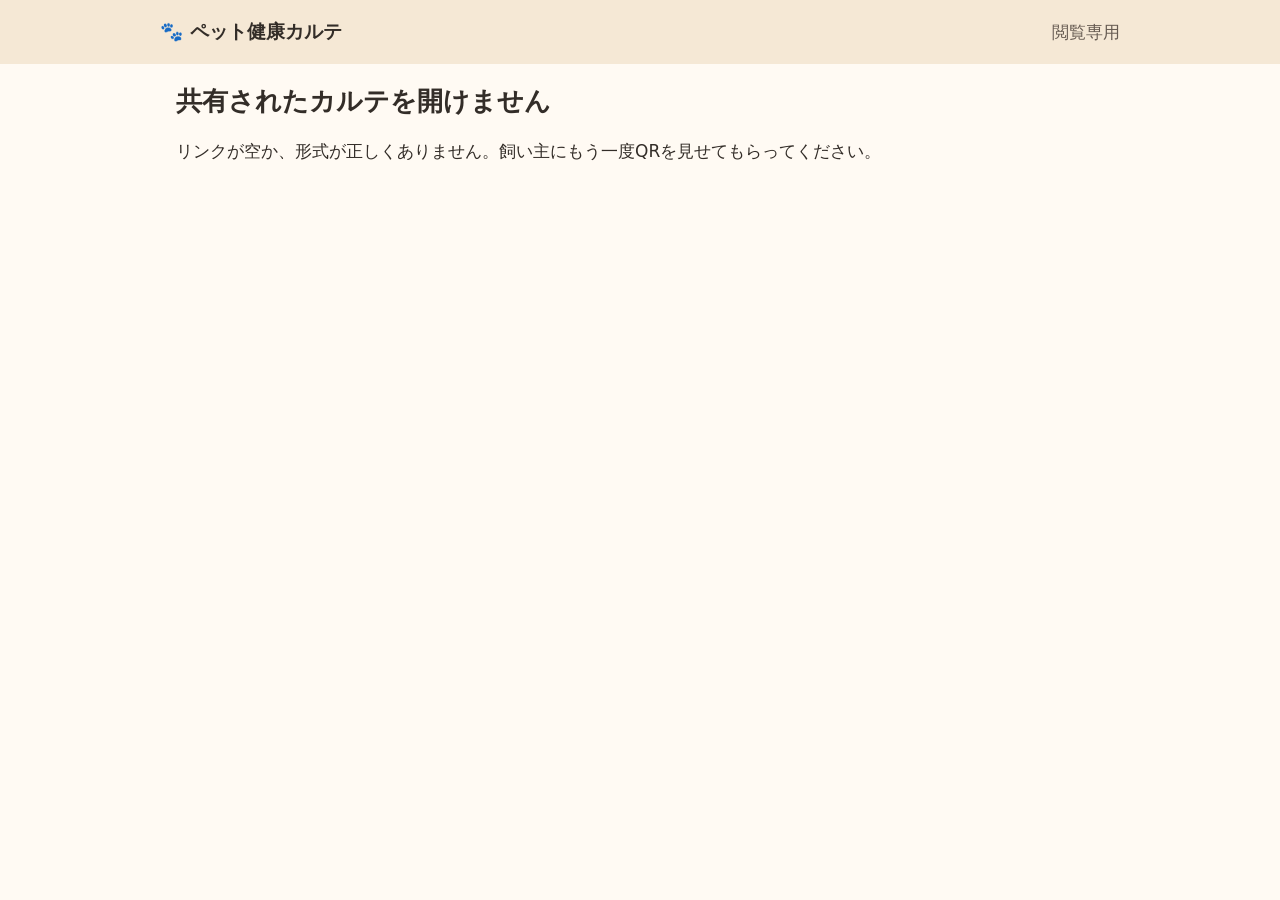
<file: view.html>
<!doctype html>
<html lang="ja">
<head>
  <meta http-equiv="Content-Security-Policy" content="default-src 'self'; script-src 'self' https://cdn.jsdelivr.net 'wasm-unsafe-eval'; worker-src 'self' blob: https://cdn.jsdelivr.net; connect-src 'self' https://cdn.jsdelivr.net data: blob:; img-src 'self' data: blob:; style-src 'self'; object-src 'none'; base-uri 'self'; form-action 'self'">
  <meta name="referrer" content="no-referrer">
  <meta charset="utf-8">
  <meta name="viewport" content="width=device-width, initial-scale=1, viewport-fit=cover">
  <meta name="theme-color" content="#f5e8d5">
  <link rel="icon" type="image/svg+xml" href="./icons/icon.svg">
  <link rel="stylesheet" href="./styles.css">
  <title>共有された健康カルテ</title>
</head>
<body class="view-page">
  <header class="site-header"><span class="brand"><span aria-hidden="true">🐾</span> ペット健康カルテ</span><span class="local-badge">閲覧専用</span></header>
  <main id="app" tabindex="-1"><p class="loading">共有されたカルテを読み込んでいます…</p></main>
  <script type="module" src="./js/view.js"></script>
</body>
</html>
</file>
<file: styles.css>
:root{color-scheme:light dark;--bg:#fffaf3;--surface:#fff;--ink:#332d28;--muted:#665b52;--line:#dbcaba;--brand:#8e4f2d;--brand-bg:#f5e8d5;--accent:#bb653d;--danger:#a52323;--danger-bg:#fff0ef;--warn:#755008;--warn-bg:#fff0bf;--shadow:0 4px 20px #684c2a12;font-family:system-ui,-apple-system,"Hiragino Kaku Gothic ProN","Yu Gothic",sans-serif;font-size:17px}
*{box-sizing:border-box}html{scroll-behavior:smooth}body{margin:0;background:var(--bg);color:var(--ink);padding-bottom:calc(82px + env(safe-area-inset-bottom))}button,input,select,textarea{font:inherit}button,.button{cursor:pointer}a{color:var(--brand)}.site-header{display:flex;align-items:center;justify-content:space-between;gap:8px;background:var(--brand-bg);padding:12px max(16px,calc((100vw - 960px)/2));min-height:64px}.brand{text-decoration:none;color:var(--ink);font-weight:800;font-size:1.1rem}.local-badge{font-size:.75rem;color:var(--muted);white-space:nowrap}main{max-width:960px;margin:auto;padding:20px 16px 40px}h1{font-size:1.55rem;line-height:1.35;margin:0 0 18px}h2{font-size:1.3rem;margin:0 0 14px}h3{font-size:1.1rem;margin:0 0 10px}p{line-height:1.6;margin:8px 0}small,.hint{font-size:.88rem;color:var(--muted)}.eyebrow{font-size:.85rem;font-weight:700;color:var(--brand);margin:0 0 5px}.page-head{display:flex;align-items:flex-start;justify-content:space-between;gap:10px;flex-wrap:wrap;margin-bottom:12px}.stack{display:grid;gap:16px}.grid{display:grid;gap:12px}.grid.two{grid-template-columns:repeat(auto-fit,minmax(min(100%,260px),1fr))}.card,.panel{background:var(--surface);border:1px solid var(--line);border-radius:18px;padding:18px;box-shadow:var(--shadow)}.hero{background:var(--brand-bg);border:2px solid var(--accent)}.hero h2{font-size:1.45rem}.actions{display:grid;grid-template-columns:repeat(2,minmax(0,1fr));gap:10px}.button,button{border:1.5px solid var(--line);background:var(--surface);color:var(--ink);border-radius:13px;min-height:48px;padding:10px 16px;font-weight:700;text-align:center;text-decoration:none;display:inline-flex;align-items:center;justify-content:center;gap:6px;line-height:1.35}.button:hover,button:hover{border-color:var(--accent)}.button:focus-visible,button:focus-visible,a:focus-visible,input:focus-visible,select:focus-visible,textarea:focus-visible{outline:3px solid var(--accent);outline-offset:2px}.primary{background:var(--brand);border-color:var(--brand);color:#fff}.primary:hover{background:#754023;color:#fff}.danger{color:var(--danger);border-color:var(--danger)}.full{width:100%}.large{min-height:64px;font-size:1.15rem}.quiet{background:transparent}.button-row{display:flex;flex-wrap:wrap;gap:10px;margin-top:16px}.button-row>*{flex:1 1 160px}.pet-list{display:grid;grid-template-columns:repeat(auto-fill,minmax(min(100%,230px),1fr));gap:10px}.pet-card{width:100%;justify-content:flex-start;text-align:left;padding:10px;background:var(--surface)}.pet-card.selected{border:3px solid var(--accent)}.pet-card img,.pet-placeholder{width:72px;height:72px;object-fit:cover;border-radius:12px;background:var(--brand-bg);display:grid;place-items:center;font-size:2rem;flex:none}.pet-card strong{display:block;font-size:1.12rem}.notice{padding:12px 15px;border-radius:12px;margin:8px 0;border:1.5px solid}.notice.soon{background:var(--warn-bg);border-color:#bd902b;color:var(--warn)}.notice.overdue{background:var(--danger-bg);border-color:var(--danger);color:var(--danger)}.empty{color:var(--muted)}.record-card{display:block;text-decoration:none;color:var(--ink)}.record-card:hover{border-color:var(--accent)}.record-meta{font-size:.88rem;color:var(--muted)}.record-card h3{margin:4px 0}.tag{display:inline-block;border-radius:99px;background:var(--brand-bg);padding:3px 10px;font-size:.82rem;font-weight:700}.field{display:grid;gap:6px;margin:0 0 15px}.field label,.field-label{font-weight:700}.field input,.field select,.field textarea,.field-row input,.field-row select{width:100%;min-height:48px;border:1.5px solid var(--line);border-radius:10px;padding:10px 12px;background:var(--surface);color:var(--ink)}textarea{resize:vertical;min-height:92px}.field input[type=file]{padding:10px}.field input[type=checkbox]{width:24px;min-height:24px}.checkline{display:flex;align-items:center;gap:10px;min-height:44px}.form-section{margin:20px 0;border:0;border-top:1px solid var(--line);padding:18px 0 0}.form-section legend{font-weight:800;padding:0 8px;font-size:1.12rem}.field-row{display:grid;grid-template-columns:repeat(2,minmax(0,1fr));gap:12px}.test-row{border:1px solid var(--line);border-radius:12px;padding:12px;margin:10px 0}.test-grid{display:grid;grid-template-columns:repeat(2,minmax(0,1fr));gap:8px}.test-grid label{font-size:.85rem;font-weight:700}.test-grid input{width:100%;min-height:44px}.test-grid .wide{grid-column:1/-1}.photo-grid{display:flex;flex-wrap:wrap;gap:10px;margin:12px 0}.photo-grid figure{margin:0;max-width:150px}.photo-grid img{width:120px;height:120px;object-fit:cover;border-radius:10px}.photo-grid figcaption{font-size:.75rem;overflow-wrap:anywhere}.photo-grid button{font-size:.8rem;min-height:44px}.table-scroll{overflow-x:auto}table{width:100%;border-collapse:collapse;font-size:.92rem}th,td{border-bottom:1px solid var(--line);text-align:left;padding:9px 6px;vertical-align:top}.out-of-range{color:var(--danger);font-weight:800}.weight-chart{width:100%;height:auto;max-height:300px;overflow:visible}.weight-chart line{stroke:var(--line);stroke-width:2}.weight-chart .chart-line{fill:none;stroke:var(--accent);stroke-width:4}.weight-chart circle{fill:var(--accent)}.weight-chart text{fill:var(--muted);font-size:16px}.karte-sheet{background:var(--surface);border:1px solid var(--line);padding:20px;border-radius:16px}.karte-sheet h2{margin-bottom:0}.karte-updated{color:var(--muted);font-size:.86rem}.karte-block{border-top:1px solid var(--line);padding:13px 0}.karte-block h3{color:var(--brand)}.karte-block.caution{border:3px solid var(--danger);border-radius:12px;padding:14px;margin:12px 0;background:var(--danger-bg)}.karte-block.caution h3{color:var(--danger)}.karte-block.caution p{font-size:1.05rem}.karte-row{padding:8px 0;border-bottom:1px dashed var(--line);line-height:1.5}.disclaimer{font-size:.85rem;border-top:1px solid var(--line);padding-top:12px}.bottom-nav{position:fixed;z-index:10;bottom:0;left:0;right:0;display:flex;justify-content:space-around;background:var(--surface);border-top:1px solid var(--line);padding:5px 4px calc(5px + env(safe-area-inset-bottom));box-shadow:0 -3px 15px #0001}.bottom-nav a{display:flex;flex-direction:column;align-items:center;justify-content:center;gap:0;width:25%;min-height:62px;text-decoration:none;color:var(--ink);font-size:1.25rem}.bottom-nav span{font-size:.75rem;font-weight:700}#toast{position:fixed;z-index:30;bottom:calc(85px + env(safe-area-inset-bottom));left:50%;transform:translateX(-50%);background:#352b24;color:#fff;padding:10px 16px;border-radius:10px;max-width:90vw;display:none}#toast.visible{display:block}.loading{text-align:center;padding:50px}.status{border-left:4px solid var(--accent);padding:8px 12px;background:var(--brand-bg)}.error{color:var(--danger);font-weight:700}.ocr-preview{max-width:100%;max-height:280px;border-radius:12px}.hide{display:none!important}
@media(max-width:390px){.site-header{padding:10px 12px}.brand{font-size:1rem}main{padding:16px 12px 32px}.card,.panel{padding:15px}.actions{gap:8px}.actions .button{padding:8px}.karte-sheet{padding:14px}}
@media screen{small,.hint,.eyebrow,.local-badge,.record-meta,.tag,.test-grid label,.photo-grid figcaption,.karte-updated,.disclaimer,.bottom-nav span,table{font-size:1rem}}
@media(prefers-color-scheme:dark){:root{--bg:#211d1a;--surface:#302925;--ink:#f8eee4;--muted:#d4c2b4;--line:#5d4e43;--brand:#efb78e;--brand-bg:#443326;--accent:#efaa78;--danger:#ff9992;--danger-bg:#4a2828;--warn:#ffe0a0;--warn-bg:#4b3b21;--shadow:none}.primary{background:#a85c36;border-color:#a85c36;color:#fff}.primary:hover{background:#914d2c}.pet-placeholder{background:#4c382b}.weight-chart text{fill:var(--muted)}}
.backup-import{margin-top:16px}
.app-version{display:block;text-align:center;font-size:.78rem;color:var(--muted);padding-bottom:8px}
.update-banner{position:fixed;z-index:20;bottom:calc(85px + env(safe-area-inset-bottom));left:50%;transform:translateX(-50%);width:min(92vw,520px);display:flex;align-items:center;justify-content:space-between;gap:12px;padding:10px 14px;background:var(--surface);border:2px solid var(--accent);border-radius:14px;box-shadow:var(--shadow);font-size:.9rem;font-weight:700}
.update-banner button{min-height:44px;white-space:nowrap;background:var(--brand);border-color:var(--brand);color:#fff}
#update-banner:not(.hide) ~ #toast{bottom:calc(158px + env(safe-area-inset-bottom))}
.qr-page{max-width:680px;margin:auto;text-align:center}.qr-image{width:100%;background:#fff;border-radius:16px;padding:16px;margin:18px auto;display:grid;place-items:center;min-height:240px;color:#332d28}.qr-image svg{display:block;width:100%;height:auto;max-width:640px}.qr-page>.button{margin-top:16px}.view-page{padding-bottom:0}.emergency-card{background:var(--surface);border:2px solid var(--danger);border-radius:16px;padding:18px;max-width:720px;margin:auto;overflow-wrap:anywhere}.emergency-top{display:flex;align-items:center;gap:18px}.emergency-top img{width:140px;height:140px;object-fit:cover;border-radius:12px}.emergency-card h2{font-size:1.8rem}.emergency-card section{border-top:1px solid var(--line);padding-top:12px;margin-top:12px}.emergency-card h3{color:var(--brand)}.emergency-card strong{font-size:1.15em}.emergency-caution{border:3px solid var(--danger);background:var(--danger-bg);border-radius:10px;padding:8px 12px;color:var(--danger)}.emergency-caution p{margin:4px 0}
@media print{@page{size:A4;margin:12mm}html,body{background:#fff!important;color:#000!important;font-size:10pt!important;padding:0!important}.site-header,.bottom-nav,.no-print,#toast,.update-banner{display:none!important}main{max-width:none;padding:0}.karte-sheet{border:0;padding:0;border-radius:0;box-shadow:none}.karte-sheet h2{font-size:18pt}.karte-block{padding:6px 0;break-inside:avoid;border-color:#555}.karte-block h3{font-size:11pt;color:#000}.karte-block p,.karte-row{margin:2px 0;line-height:1.3}.karte-block.caution{border:2px solid #000;background:#fff;padding:6px;margin:6px 0}.karte-block.caution h3,.out-of-range{color:#000!important;text-decoration:underline}.weight-chart{max-height:120px}.weight-chart .chart-line{stroke:#000}.weight-chart circle{fill:#000}.weight-chart text{fill:#000}.disclaimer{font-size:9pt}table{font-size:9pt}th,td{padding:3px}}
@page emergency{size:A6;margin:5mm}
@media print{body:has(.emergency-card) .page-head{display:none}body:has(.emergency-card) .emergency-card{page:emergency;width:100%;max-width:100%;min-height:0;border:1.5pt solid #000;border-radius:0;padding:3mm;font-size:8pt;break-inside:avoid}body:has(.emergency-card) .emergency-top{gap:3mm}body:has(.emergency-card) .emergency-top img{width:23mm;height:23mm}body:has(.emergency-card) .emergency-card h2{font-size:14pt}body:has(.emergency-card) .emergency-card h3{font-size:9pt;color:#000}body:has(.emergency-card) .emergency-card strong{font-size:1em}body:has(.emergency-card) .emergency-card section{padding-top:2mm;margin-top:2mm}body:has(.emergency-card) .emergency-card p{margin:1mm 0;line-height:1.2}body:has(.emergency-card) .emergency-caution{background:#fff;color:#000;border:2pt solid #000;padding:2mm 3mm}}
.notice-link{display:block;text-decoration:none;font-weight:700}.notice-link:hover{text-decoration:underline}.move-row{padding:10px 0;border-bottom:1px solid var(--line)}.move-row a{display:inline-block;margin-left:34px}.found-pet{max-width:720px;margin:auto;background:var(--surface);border:2px solid var(--accent);border-radius:18px;padding:24px;overflow-wrap:anywhere}.found-pet h1{font-size:1.8rem}.found-pet h2{font-size:1.6rem}.found-pet p{font-size:1.18rem}.found-guide{padding:16px;border-radius:12px;background:var(--brand-bg);font-weight:700}.tag-print-sheet{display:none}.tag-preview{display:grid;place-items:center;min-height:430px}.lost-tag-card{display:flex;flex-direction:column;align-items:center;justify-content:center;text-align:center;gap:5px;width:240px;height:400px;padding:12px;border:2px dashed #333;background:#fff;color:#000;overflow:hidden;overflow-wrap:anywhere}.tag-title{font-size:18px}.tag-name{font-size:19px}.tag-chip{font-size:14px;font-weight:700}.tag-qr{width:200px;height:200px;display:grid;place-items:center;flex:none}.tag-qr svg{width:100%;height:100%;display:block}.tag-instruction{font-size:13px;font-weight:700;line-height:1.25}.tag-contact{font-size:12px;line-height:1.15;max-width:100%}
@media print{body:has(.tag-print-sheet) .page-head,body:has(.tag-print-sheet) .tag-preview-section,body:has(.tag-print-sheet) .hint{display:none!important}body:has(.tag-print-sheet) .tag-print-sheet{display:grid;grid-template-columns:repeat(6,30mm);grid-auto-rows:50mm;gap:1mm;width:185mm;margin:0 auto}body:has(.tag-print-sheet) .lost-tag-card{width:30mm;height:50mm;padding:1mm;border:0.4pt dashed #555;gap:.5mm;break-inside:avoid}body:has(.tag-print-sheet) .tag-title{font-size:7pt}body:has(.tag-print-sheet) .tag-name{font-size:7pt}body:has(.tag-print-sheet) .tag-chip{font-size:5.5pt}body:has(.tag-print-sheet) .tag-qr{width:27mm;height:27mm}body:has(.tag-print-sheet) .tag-instruction{font-size:5pt;line-height:1.1}body:has(.tag-print-sheet) .tag-contact{font-size:4.8pt;line-height:1.1}}
</file>
